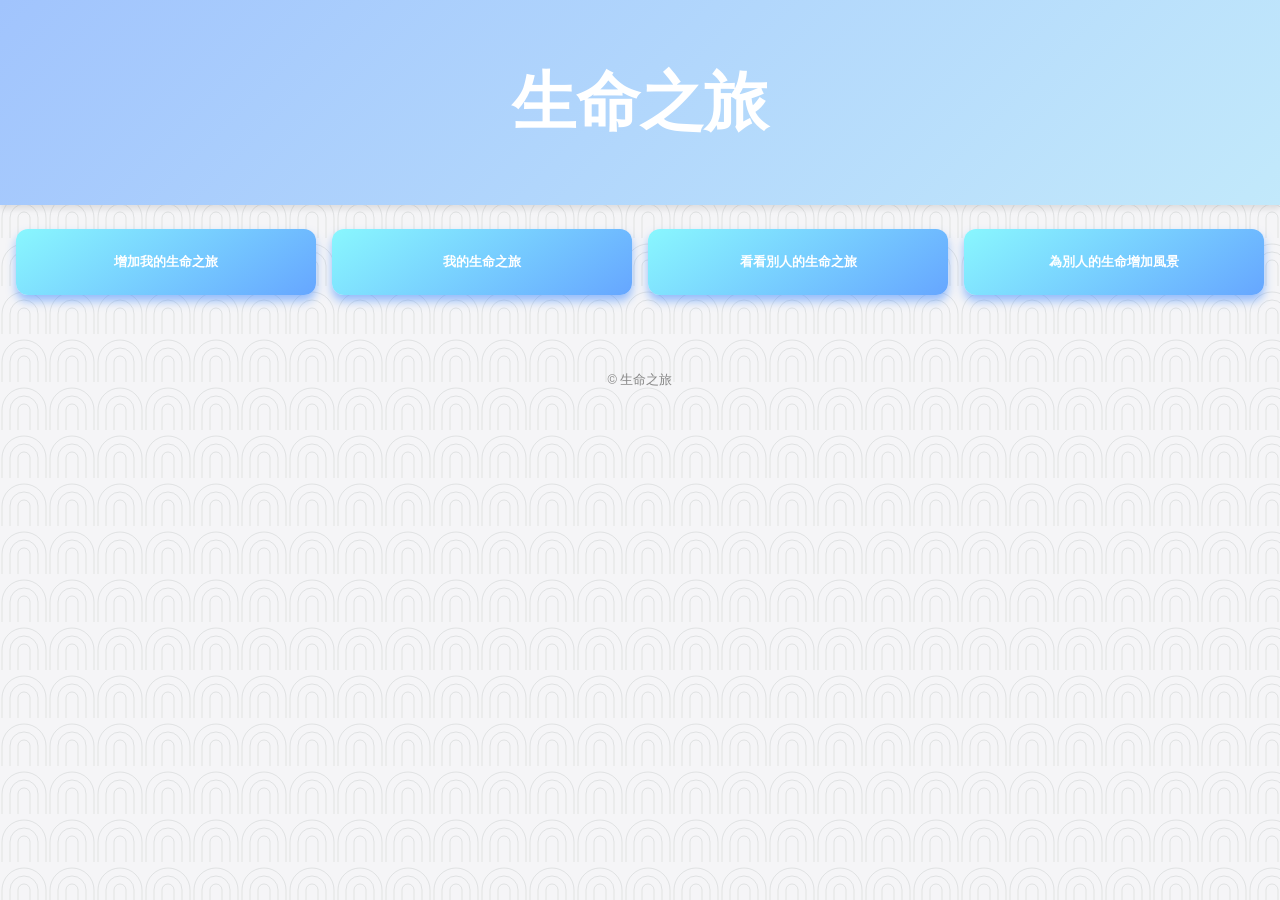
<file: index.html>
<!DOCTYPE html>
<html lang="zh-Hant">
<head>
<meta charset="UTF-8" />
<meta name="viewport" content="width=device-width, initial-scale=1" />
<title>生命之旅</title>
<link rel="stylesheet" href="style.css" />
</head>
<body>
<header>
  <h1>生命之旅</h1>
</header>
<nav class="grid-container">
  <button id="btn-add" class="grid-item">增加我的生命之旅</button>
  <button id="btn-mine" class="grid-item">我的生命之旅</button>
  <button id="btn-others" class="grid-item">看看別人的生命之旅</button>
  <button id="btn-add-to-others" class="grid-item">為別人的生命增加風景</button>
</nav>
<main>
  <section id="section-add" class="hidden">
    <h2>增加我的生命之旅</h2>
    <form id="add-form">
      <p>請回答以下三個問題：</p>
      <label>問題1：<input type="text" name="q1" required></label><br />
      <label>問題2：<input type="text" name="q2" required></label><br />
      <label>問題3：<input type="text" name="q3" required></label><br />
      <label>上傳一張照片：<input type="file" name="photo" accept="image/*" required></label><br />
      <button type="submit">送出</button>
    </form>
    <div id="add-result"></div>
  </section>

  <section id="section-mine" class="hidden">
    <h2>我的生命之旅</h2>
    <div id="mine-journey" class="journey"></div>
  </section>

  <section id="section-others" class="hidden">
    <h2>看看別人的生命之旅</h2>
    <label>輸入別人編號：<input type="text" id="others-id" placeholder="輸入編號" /></label>
    <button id="btn-view-others">查看</button>
    <div id="others-journey" class="journey"></div>
  </section>

  <section id="section-add-to-others" class="hidden">
    <h2>為別人的生命增加風景</h2>
    <form id="add-to-others-form">
      <label>輸入別人編號：<input type="text" name="targetId" required></label><br />
      <label>上傳一張照片：<input type="file" name="photo" accept="image/*" required></label><br />
      <label>關於這張照片的回憶或描述：<textarea name="description" rows="3" required></textarea></label><br />
      <button type="submit">送出</button>
    </form>
    <div id="add-to-others-result"></div>
  </section>
</main>
<footer>
  <p>© 生命之旅</p>
</footer>
<script src="app.js"></script>
</body>
</html>
</file>
<file: style.css>
/* 行動優先風格設計 */
body {
  font-family: "Noto Sans TC", sans-serif;
  margin: 0;
  padding: 0;
  background: #f5f5f7;
  color: #333;
}
header {
  background: linear-gradient(135deg, #a1c4fd 0%, #c2e9fb 100%);
  padding: 1rem;
  text-align: center;
  box-shadow: 0 4px 6px rgba(0,0,0,0.1);
  color: #fff;
  font-weight: 700;
  font-size: 1.5rem;
}
.grid-container {
  display: grid;
  grid-template-columns: repeat(2, 1fr);
  gap: 1rem;
  padding: 1rem;
}
.grid-item {
  background: linear-gradient(145deg, #89f7fe 0%, #66a6ff 100%);
  border-radius: 12px;
  padding: 1.5rem;
  font-weight: 700;
  color: white;
  text-align: center;
  box-shadow: 0 6px 10px rgba(51,132,255,0.5);
  border: none;
  cursor: pointer;
  transition: transform 0.15s ease-in-out;
}
.grid-item:active {
  transform: scale(0.95);
}
main {
  padding: 1rem;
}
.hidden {
  display: none;
}
form label {
  display: block;
  margin-bottom: 0.75rem;
  font-weight: 600;
}
input[type="text"], textarea {
  width: 100%;
  padding: 0.5rem;
  border-radius: 8px;
  border: 1px solid #ccc;
  font-size: 1rem;
  margin-top: 0.25rem;
  box-sizing: border-box;
}
textarea {
  resize: vertical;
}
button[type="submit"], button {
  background-color: #427fff;
  color: white;
  font-weight: 700;
  border: none;
  border-radius: 12px;
  padding: 0.75rem 1.5rem;
  cursor: pointer;
  transition: background-color 0.3s ease;
  margin-top: 0.5rem;
}
button[type="submit"]:hover, button:hover {
  background-color: #2a53d1;
}
.journey {
  background: white;
  padding: 1rem;
  border-radius: 16px;
  box-shadow: 0 12px 24px rgba(0,0,0,0.1);
  max-width: 100%;
  overflow-x: hidden;
  position: relative;
  margin-top: 1rem;
}
.journey-item {
  position: relative;
  margin: 2rem 0 4rem 0;
  box-shadow: 0 4px 10px rgba(0,0,0,0.12);
  border-radius: 16px;
  overflow: hidden;
  background: linear-gradient(135deg, #cfd9df 0%, #e2ebf0 100%);
  transition: box-shadow 0.3s ease;
}
.journey-item:hover {
  box-shadow: 0 8px 20px rgba(0,0,0,0.2);
}
.journey-item img {
  display: block;
  width: 100%;
  max-height: 280px;
  object-fit: cover;
  border-top-left-radius: 16px;
  border-top-right-radius: 16px;
}
.journey-caption {
  padding: 1rem 1.5rem 1.5rem 1.5rem;
  font-size: 1rem;
  line-height: 1.5;
  color: #333;
}
footer {
  text-align: center;
  padding: 1rem;
  font-size: 0.8rem;
  color: #888;
}
@media(min-width:600px) {
  .grid-container {
    grid-template-columns: repeat(4, 1fr);
  }
  header {
    font-size: 2rem;
  }
}
/* Selected Aprico print */
body{background-image:url("data:image/svg+xml;charset=utf-8,%3Csvg%20xmlns%3D%22http%3A%2F%2Fwww.w3.org%2F2000%2Fsvg%22%20width%3D%2248%22%20height%3D%2248%22%20viewBox%3D%220%200%2048%2048%22%3E%3Cg%20fill%3D%22none%22%20stroke%3D%22%23294337%22%20stroke-width%3D%22.8%22%3E%3Cg%20opacity%3D%22.14%22%3E%3Cpath%20d%3D%22M2%2046V26a22%2022%200%200%201%2044%200v20M10%2046V26a14%2014%200%200%201%2028%200v20M18%2046V26a6%206%200%200%201%2012%200v20%22%2F%3E%3C%2Fg%3E%3C%2Fg%3E%3C%2Fsvg%3E");background-size:48px 48px;}
</file>
